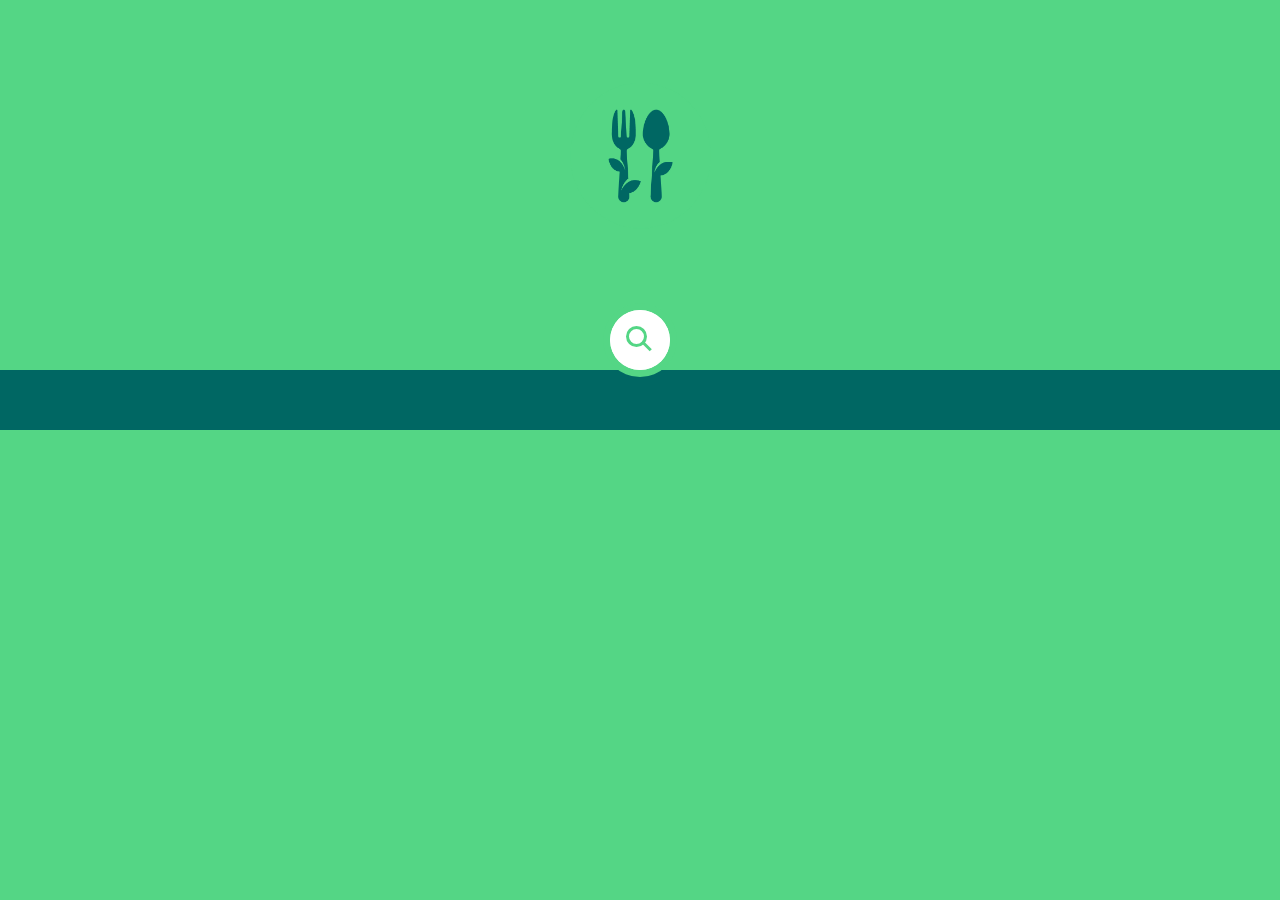
<file: new.html>
<!DOCTYPE html>
<html lang="en">

<head>
    <meta charset="UTF-8">
    <meta http-equiv="X-UA-Compatible" content="IE=edge">
    <meta name="viewport" content="width=device-width, initial-scale=1.0">
    <link rel="stylesheet" href="new.css">
    <title>Document</title>
</head>

<body>
    <div class="container">
        <img src="logo.png" class="Logo">
        <div class="search">
            <div class="icon"></div>
            <div class="input">
                <input type="number" placeholder="Search by Calories" id="mysearch" style="-webkit-appearance: none;">
            </div>
            <span class="clear" onclick="document.getElementById('mysearch').value=''"></span>
        </div>
    <div class="resultat">
        
    
    
    
    
    </div>
    
    </div>
</body>
<script>
    const icon = document.querySelector('.icon');
    const search = document.querySelector('.search');
    icon.onclick = function () {
        search.classList.toggle('active');
    }
</script>
<script src="script.js"></script>
</body>

</html>
</file>
<file: new.css>
*{
    margin: 0;
    padding:0;
    font-family:'Poppins',sans-serif;
}
body{
    /* background: #006763; */
    background-color: #54d685;
    overflow-x: hidden;
}
.curve{
    position: absolute;
    width: 100%;
    height: 100%;
    bottom: 0;
}
.curve::before{
    content: '';
    display: block;
    position: absolute;
    border-radius: 100% 50%;
    width: 55%;
    height: 100%;
    background-color: #54d685;
    transform: translate(85%,60%);
}
input[type=number]::-webkit-inner-spin-button {
    -webkit-appearance: none;
  }
.curve::after{
    content: '';
    display: block;
    position: absolute;
    border-radius: 100% 50%;
    width: 55%;
    height: 100%;
    background-color: #006763;
    transform: translate(-4%,40%);
    z-index: -1;
}

.Logo{
    display: block;
    margin-left: auto;
    margin-right: auto;
    width: 150px;
    height: 150px;
    padding: 80px;
}
.search{
    position: relative;
    margin: auto;
    width: 60px;
    height: 60px;
    background: #fff;
    border-radius: 60px;
    transition: 0.5s;
    box-shadow: 0 0 0 7px #54d685;
    overflow: hidden;
    z-index: 1;
}
.search.active{
    width: 360px;
}
.search .icon{
    position: absolute;
    top: 0%;
    left: 0%;
    width: 60px;
    height: 60px;
    background: #fff;
    border-radius: 60px;
    display: flex;
    justify-content: center;
    align-items: center;
    z-index: 1000;
    cursor: pointer;
}
.search .icon::before{
    content: '';
    position: absolute;
    width: 15px;
    height: 15px;
    border:3px solid #54d685;
    border-radius:  50%;
    transform: translate(-4px,-4px);

}


.search .icon::after{
    content: '';
    position: absolute;
    width: 3px;
    height: 12px;
    background: #54d685;
    transform: translate( 6px ,6px) rotate(315deg);
    
}

.search .input{
    position: relative;
    width: 300px;
    height: 60px;
    left:60px;
    
    display: flex;
    justify-content: center;
    align-items: center;

     
}
.search .input input{
    -webkit-appearance: none;
    position:absolute;
    top: 0%;
    width: 100%;
    height: 100%;
    border: none;
    outline: none;
    font-size: 18px;
    
}
.clear{
    position:absolute;
    top:50%;
    transform: translateY(-50%);
    width: 15px;
    height: 15px;
    right: 15px;
    background: #fff;
    cursor: pointer;
    display: flex;
    justify-content: center;
    align-items: center;
}
.clear::before{
    position: absolute;
    content: '';
    width: 1px;
    height: 15px;
    background: #999;
    transform: rotate(45deg);
}
.clear::after{
    position: absolute;
    content: '';
    width: 1px;
    height: 15px;
    background: #999;
    transform: rotate(315deg);
}
.resultat{
    background-color: #006763;
    position: relative;
    display: flex;
    justify-content: center;
    align-items: center;
    flex-wrap: wrap;
    padding: 30px;
}
.resultat .card{
    z-index: 1;
    position: relative;
    max-width: 300px;
    height: 215px;
    background: #ffff;
    margin:30px 10px;
    padding: 20px 15px;
    display: flex;
    flex-direction: column;
    box-shadow: 0 5px 20px rgba(0,0,0,0.5);
    transition: 0.3s ease-in-out;
}
.resultat .card:hover{
    height: 420px;
}
.resultat .card .imgBx{
    position: relative;
    width: 260px;
    height: 260px;
    top:-60px;
    left:20px;
    z-index: 1;
}


.resultat .card .imgBx img{
    max-width: 100%;
    height: 100%;
    width: 100%;
    object-fit: contain;
    border-radius: 4px;
    
}
.resultat .card .content{
    position: relative;
    margin-top: -140px;
    padding:10px 15px ;
    text-align: center;
    color:#111;
    visibility: hidden;
    opacity: 0;
    transition: 0.3s ease-in-out;
}
.resultat .card:hover .content{
    visibility: visible;
    opacity: 1;
    margin-top: -40px;
    transition-delay: 0.3s;
}
.GotoRecipe{
    border-radius: 4px;
    box-shadow: 0 5px 20px rgba(0,0,0,0.5);
    background-color: #54d685;
    color: white;
    padding: 15px 32px;
    text-align: center;
    text-decoration: none;
    display: inline-block;
    font-size: 20px;
    margin: 4px 2px;
    cursor: pointer;
};
ul {
    list-style: none;
}
</file>
